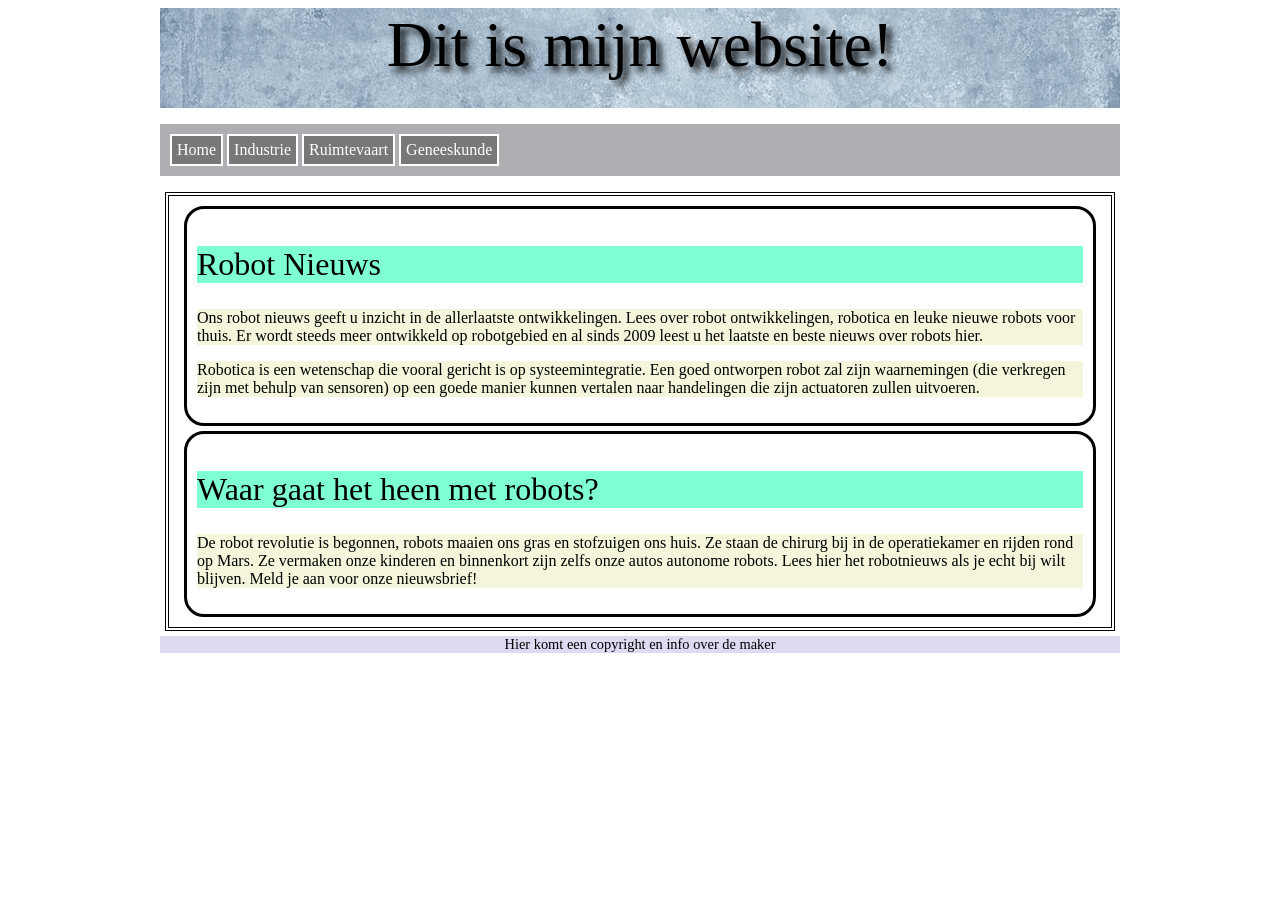
<file: 02-level/index.html>
<!DOCTYPE HTML>
<html>
  <head>
    <meta charset="utf-8">
    <title>Mijn nieuwe website</title>
    <link rel="stylesheet" href="opmaak.css">
  </head>
  
  <body>
    <div class="wrapper">
      <header>
        Dit is mijn website!
      </header>
      <nav>
        <ul>
          <li><a href="home.html">Home</a></li>
          <li><a href="#">Industrie</a></li> 
          <li><a href="#">Ruimtevaart</a></li>
          <li><a href="#">Geneeskunde</a></li>
        </ul>
      </nav>
      <section>
          <article>
            <h2>
              Robot Nieuws
            </h2>
            <p>
              Ons robot nieuws geeft u inzicht in de allerlaatste ontwikkelingen. Lees over robot ontwikkelingen, robotica en leuke nieuwe robots voor thuis. Er wordt steeds meer ontwikkeld op robotgebied en al sinds 2009 leest u het laatste en beste nieuws over robots hier.
            </p>
            <p>
              Robotica is een wetenschap die vooral gericht is op systeemintegratie. Een goed ontworpen robot zal zijn waarnemingen (die verkregen zijn met behulp van sensoren) op een goede manier kunnen vertalen naar handelingen die zijn actuatoren zullen uitvoeren. 
            </p>
          </article>
          <article>
            <h2>
              Waar gaat het heen met robots?
            </h2>
            <p>
              De robot revolutie is begonnen, robots maaien ons gras en stofzuigen ons huis. Ze staan de chirurg bij in de operatiekamer en rijden rond op Mars. Ze vermaken onze kinderen en binnenkort zijn zelfs onze autos autonome robots. Lees hier het robotnieuws als je echt bij wilt blijven. Meld je aan voor onze nieuwsbrief!
            </p>
          </article>
      </section>
      <footer>
      Hier komt een copyright en info over de maker 
      </footer>
    </div>
  </body>
</html>
</file>
<file: 02-level/opmaak.css>
.wrapper {
  margin: 0 auto 0 auto;
  width: 960px;
}

body {
  background: url("https://img.freepik.com/premium-vector/een-lichtblauwe-achtergrond-een-hemelsblauwe-achtergrund_851674-52.jpg?semt=ais_hybrid&w=740&q=80"); */
  background-attachment:fixed ;
  background-position: center;
}

header {
  background-image: url("ijsblauwe-foto-achtergrond-plain.jpg");
  background-position: center;
  font-size: 400%;
  font-family: Georgia, "Times New Roman", Times, serif;
  color: black;
  text-align: center;
  text-shadow: 5px 5px 7px #000000;
  align-items: center;
  background-repeat: no-repeat;
  height: 100px;
}

ul {
  background: #afafb3;
  padding: 10px;
}

ul li {
  background: #787878;
  padding: 5px;
  border: solid 2px white;
  display: inline-block;
}

ul li a {
  color: white;
  text-decoration: none;
}

ul li a:hover {
  color: #C0C0C0;
}

section {
  padding: 5px;
  margin: 5px;
  border: double 4px black;
}

section article {
  border: 3px solid black;
  border-radius: 20px 20px 20px 20px;
  margin: 5px 10px 5px 10px;
  padding: 10px;
  background: rgba(76, 0, 0, 0);  
}

footer {
  background: #2a04a726;
  text-align: center;
  font-weight: normal;
  font-size: 90%;
}

section article h2 {
font-size: large;
font-weight: 100;
font-size: xx-large;
background-color: aquamarine;
}

section article p {
  background-color: beige;
  font-family: Georgia, 'Times New Roman', Times, serif;
}
</file>
